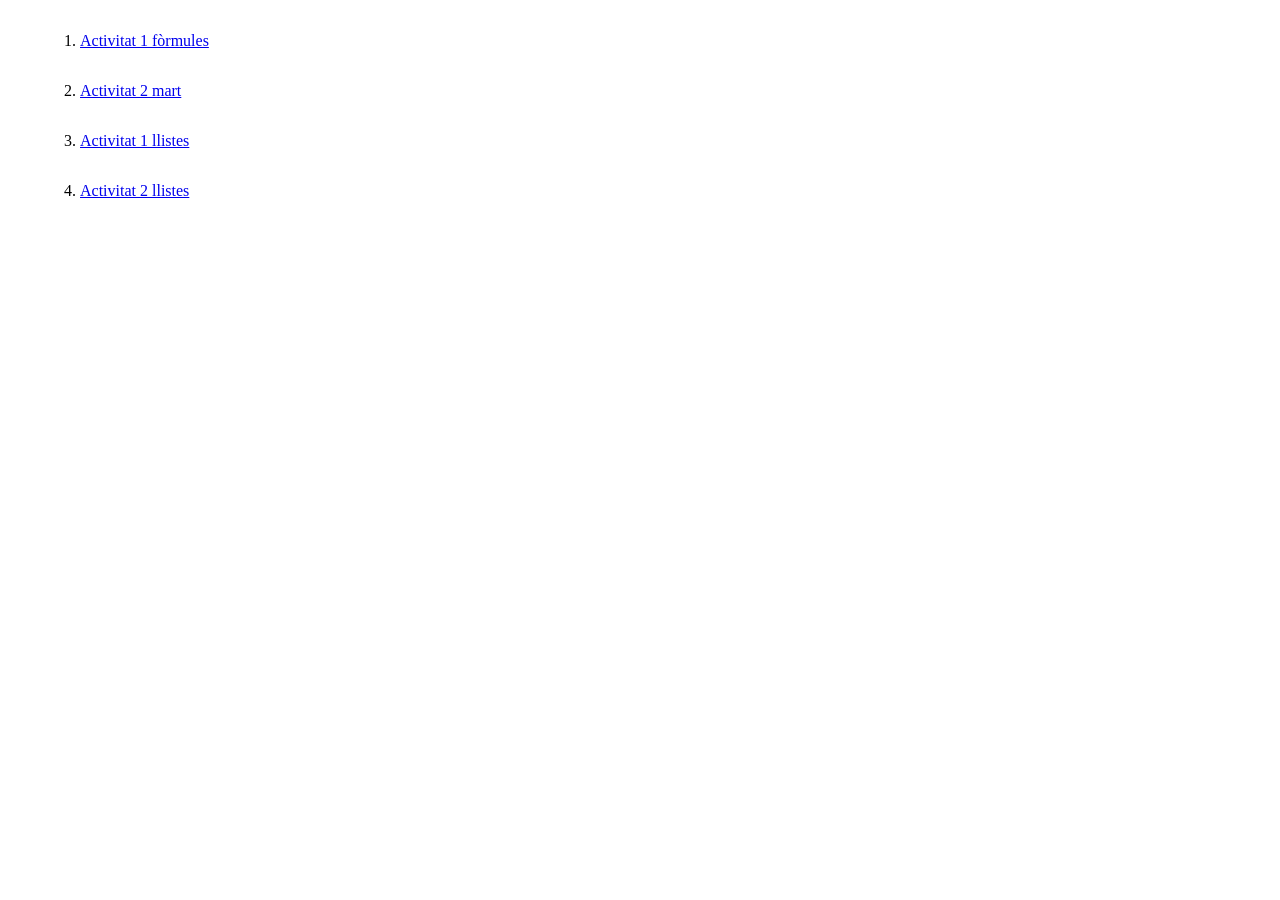
<file: index.html>
<!DOCTYPE html>
<html lang="en">
<head>
    <meta charset="UTF-8">
    <meta name="viewport" content="width=device-width, initial-scale=1.0">
    <title>Document</title>
</head>
<body>
    <ol>
    <li style="margin: 2em"><a href="Activitat1.html">Activitat 1 fòrmules</a></li>
    <li style="margin: 2em"><a href="Activitat2text.html">Activitat 2 mart</a></li>
    <li style="margin: 2em"><a href="activitat1lLlistes.html">Activitat 1 llistes</a></li>
    <li style="margin: 2em"><a href="activitat2Llistes.html">Activitat 2 llistes</a></li>
    </ol>
</body>
</html>
</file>
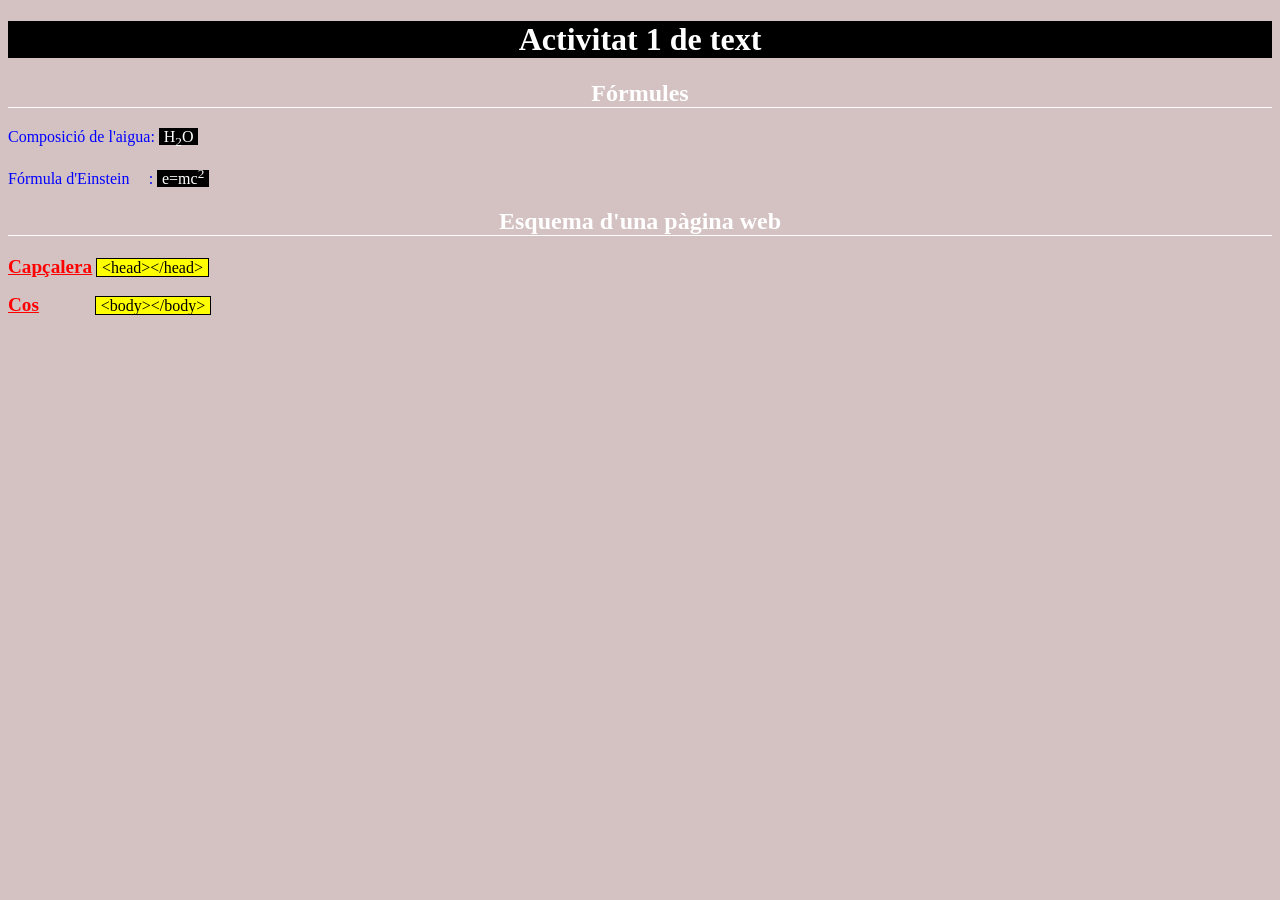
<file: Activitat1.html>
<!DOCTYPE html>
<html lang="en">
<head>
    <meta charset="UTF-8">
    <meta name="viewport" content="width=device-width, initial-scale=1.0">
    <title>Document</title>
    <link rel="stylesheet" href="Activitat1.css">
</head>
<body>
    <h1>Activitat 1 de text</h1>

    <h2>Fórmules</h2>

    <p class="blau">Composició de l'aigua: <span class="h2oemc2">H<sub>2</sub>O</span></p> 
    <p class="blau">Fórmula d'Einstein<span class="formulamargin">: </span> <span class="h2oemc2">e=mc<sup>2</sup></span></p> 

    <h2>Esquema d'una pàgina web</h2>

    <p><span class="subratllat vermell">Capçalera</span> <span class="groc">&lt;head&gt;&lt;/head&gt;</span></p> 
    <p><span class="subratllat vermell">Cos</span> <span class="groc cosmargin">&lt;body&gt;&lt;/body&gt;</span></p>





</body>
</html>
</file>
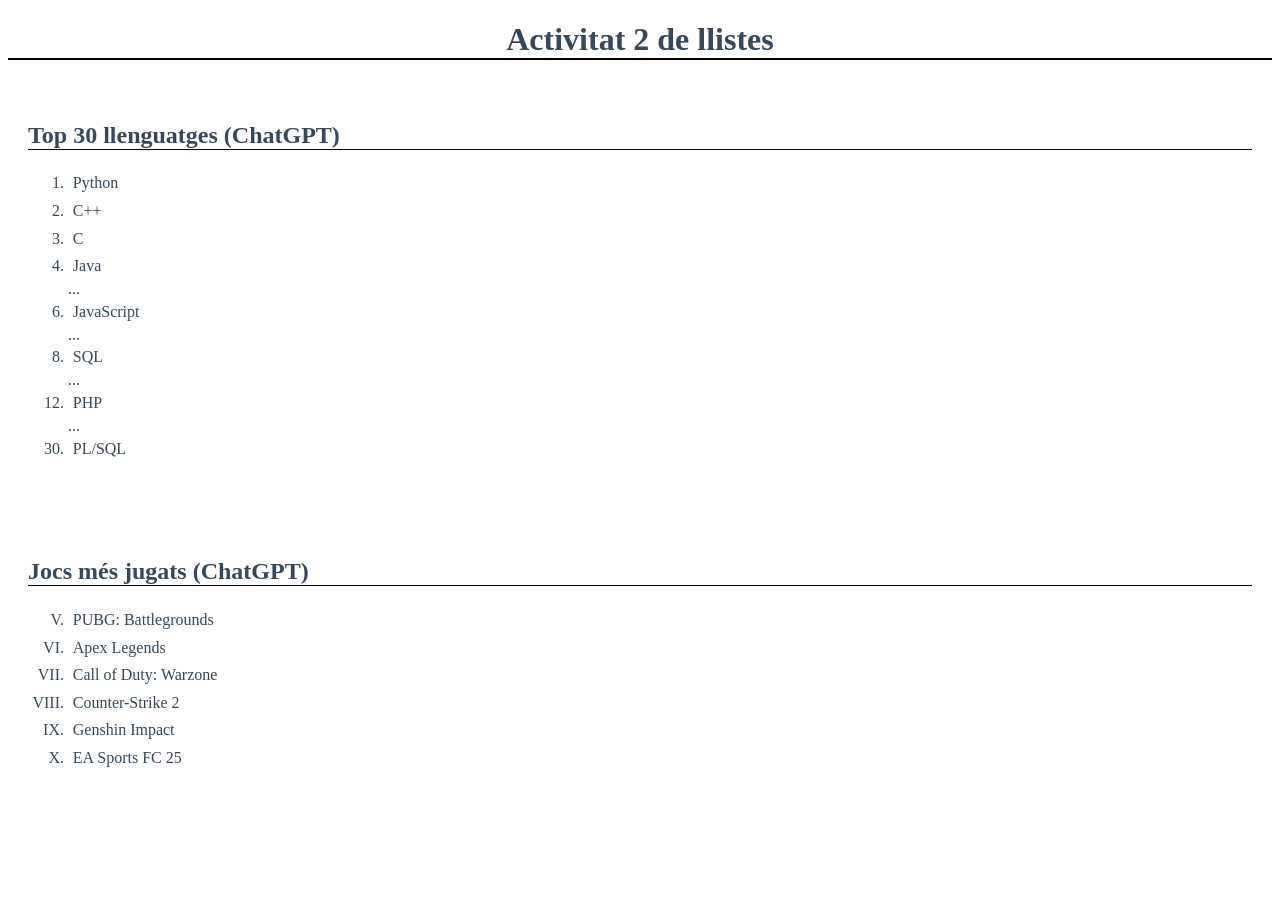
<file: activitat2Llistes.html>
<!DOCTYPE html>
<html lang="en">
<head>
    <meta charset="UTF-8">
    <meta name="viewport" content="width=device-width, initial-scale=1.0">
    <title>Document</title>
    <link rel="stylesheet" href="activitat2Llistes.css">
</head>
<body class="segoeui">
    <h1 class="h1">Activitat 2 de llistes</h1>
    <section class="segoeui">
   <h2 class="h2">Top 30 llenguatges (ChatGPT)</h2>
   <ol>
    <li>Python</li>
    <li>C++</li> 
    <li>C</li> 
    <li>Java</li> 
    ...
    <li value="6">JavaScript</li> 
    ... 
    <li value="8">SQL</li> 
    ...
    <li value="12">PHP</li> 
     ...
    <li value="30">PL/SQL</li> 
    </section>
    <section>
        <h2 class="h2">Jocs més jugats (ChatGPT)</h2>
        <ol start="5" type="I">
            <li>PUBG: Battlegrounds</li>
            <li>Apex Legends</li>
            <li>Call of Duty: Warzone</li>
            <li>Counter-Strike 2</li>
            <li>Genshin Impact</li>
            <li>EA Sports FC 25</li>
        </ol>
    </section>
</body>
</html>
</file>
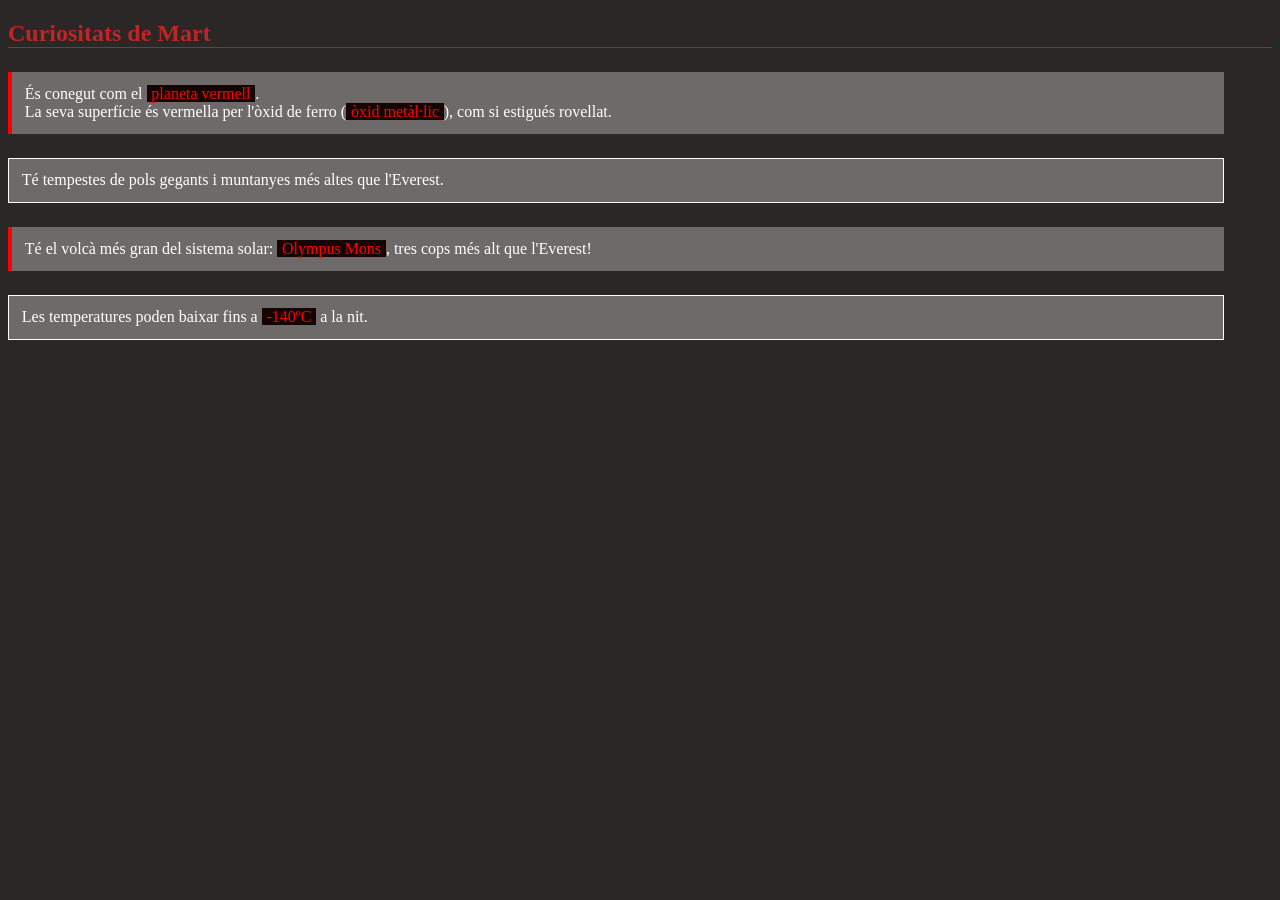
<file: Activitat2text.html>
<!DOCTYPE html>
<html lang="en">
<head>
    <meta charset="UTF-8">
    <meta name="viewport" content="width=device-width, initial-scale=1.0">
    <title>Activitat2</title>
  <link rel="stylesheet" href="Activitat2Text.css">
</head>
<body>
    <h2>Curiositats de Mart</h2>

<p class="bordervermell">És conegut com el <span class="ressaltat">planeta vermell</span>. <br>
La seva superfície és vermella per l'òxid de ferro (<span class="ressaltat">òxid metàl·lic</span>), com si estigués rovellat.
</p>



<p class="bordergris">Té tempestes de pols gegants i muntanyes més altes que l'Everest.</p>


<p class="bordervermell">Té el volcà més gran del sistema solar: <span class="ressaltat">Olympus Mons</span>, tres cops més alt que l'Everest!</p>


<p class="bordergris">Les temperatures poden baixar fins a <span class="ressaltat">-140ºC</span> a la nit.</p>
</body>
</html>
</file>
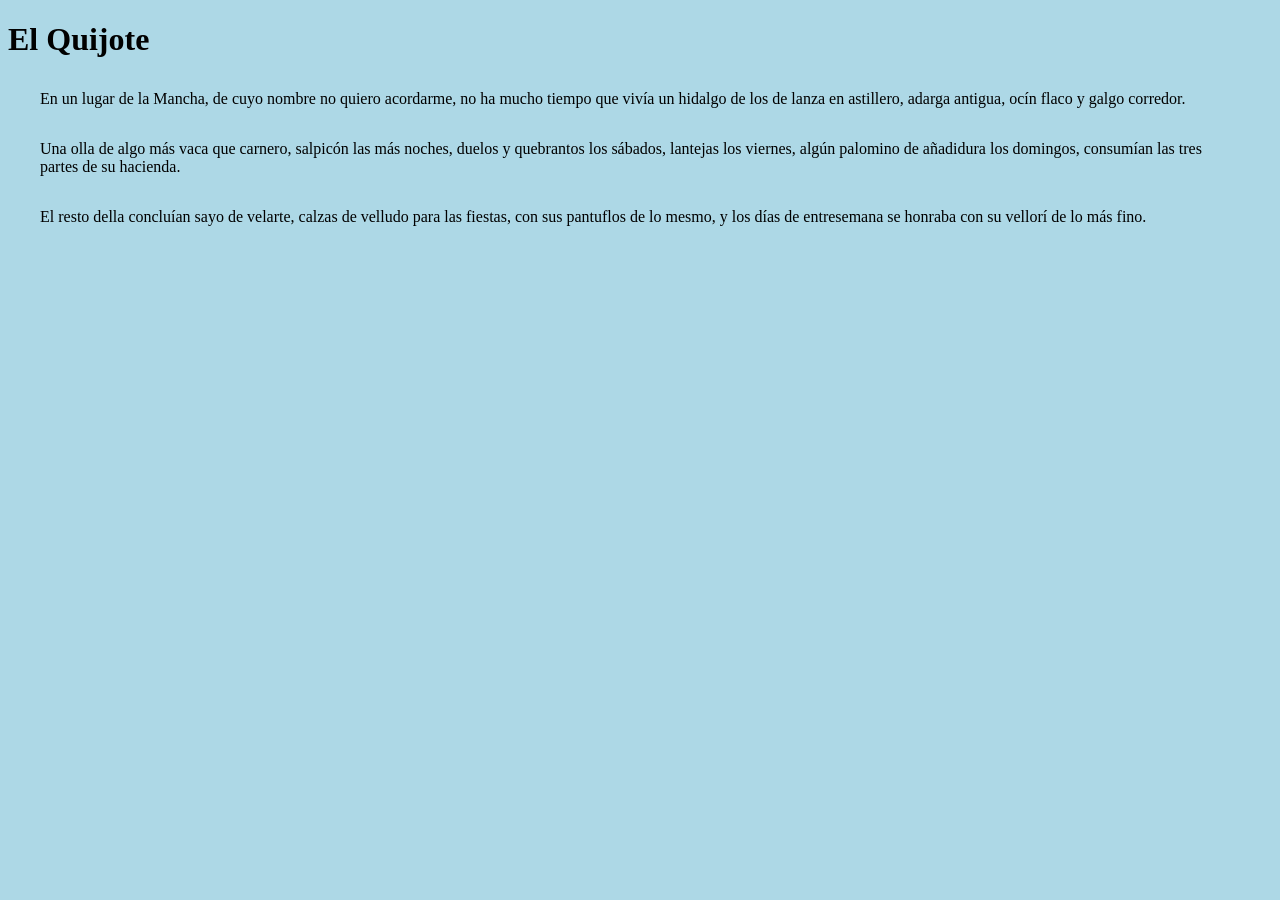
<file: ElQuijote.html>
<!DOCTYPE html>
<html lang="en">
<head>
    <meta charset="UTF-8">
    <meta name="viewport" content="width=device-width, initial-scale=1.0">
    <title>Exercici 2: ElQuijote</title>
    <link rel="stylesheet" href="ElQujote.css">
</head>
<body>
    <h1>El Quijote</h1>
    <p>En un lugar de la Mancha, de cuyo nombre  no quiero acordarme, no ha mucho tiempo  que vivía un hidalgo de los de lanza en  astillero, adarga antigua, ocín flaco y  galgo corredor. </p>
    <p>Una olla de algo más  vaca que carnero, salpicón las más  noches, duelos y quebrantos los sábados,  lantejas los viernes, algún palomino de  añadidura los domingos,  consumían las tres partes de  su hacienda. </p>
    <p>El resto della  concluían sayo de velarte,  calzas de velludo para las  fiestas, con sus pantuflos de lo mesmo, y los días de entresemana se honraba con su vellorí de lo más fino.</p>


</body>
</html>
</file>
<file: Activitat1.css>
body{
background-color: rgb(212, 194, 194);

    h1 {
        color: white;
        background-color: black;
        text-align: center;
        

    }

    p.blau {
        color:rgb(0, 0, 255)
    }

    h2 {
        color: white;
        border-bottom: 1px solid white;
        text-align:center;

    }
    .vermell {
        color:red;
        font-weight: bold;
    }

    .subratllat {
        text-decoration: underline;
        font-size: 1.2em;
    }

    .groc {
        background-color: yellow;
        color: black;
        padding-right: 0.3em;
        padding-left: 0.3em;
        border: 1px solid black;
    }

    .cosmargin {
        margin-left: 3.25em;
    }

    .formulamargin {
        margin-left: 1.2em;
    }

    .h2oemc2{
        color: white;
        background-color: black;
        padding-right: 0.3em;
        padding-left: 0.3em;
    }
}
</file>
<file: activitat2Llistes.css>
.segoeui {
    font-family: Segoe UI, Tahoma, Geneva;
    color: #34495e;
}

.h1{
    border-bottom : 2px solid black;
    text-align: center;
}
.h2 {
    border-bottom: 1px solid black;

}
li {
    padding: 0.3em  
}
section {
 border-radius: 10px;
 padding: 20px;
 margin-bottom: 20px;
 border: 1px solid #e0e0e0
 box-shadow: 0 4px 8px rgba(0,0,0,0.1);
}
</file>
<file: Activitat2Text.css>
body{
            background-color: rgb(43, 39, 39);
        }
        h2 {
            color:rgb(190, 38, 38);
            border-bottom: 1px solid red;
            

        }
        p{
            color:white;
            background-color: rgb(110, 106, 106);
            padding: 0.8em;
            margin-right: 3em;
            margin-bottom: 1.5em;
            margin-top: 1.5em;
        }

        p.bordervermell{
            border-left:0.3em solid red;
        
        }
        p.bordergris{
        border: 1px solid white; 
        }



        .ressaltat{
            background-color: rgb(22, 3, 3);
            color: red;
            padding-right: 0.3em;
            padding-left: 0.3em;
        }
</file>
<file: ElQujote.css>
body{
            background-color: lightblue;
        }
        h1 {
            color:black
        }
        p{
            margin: 2em;
        }
</file>
